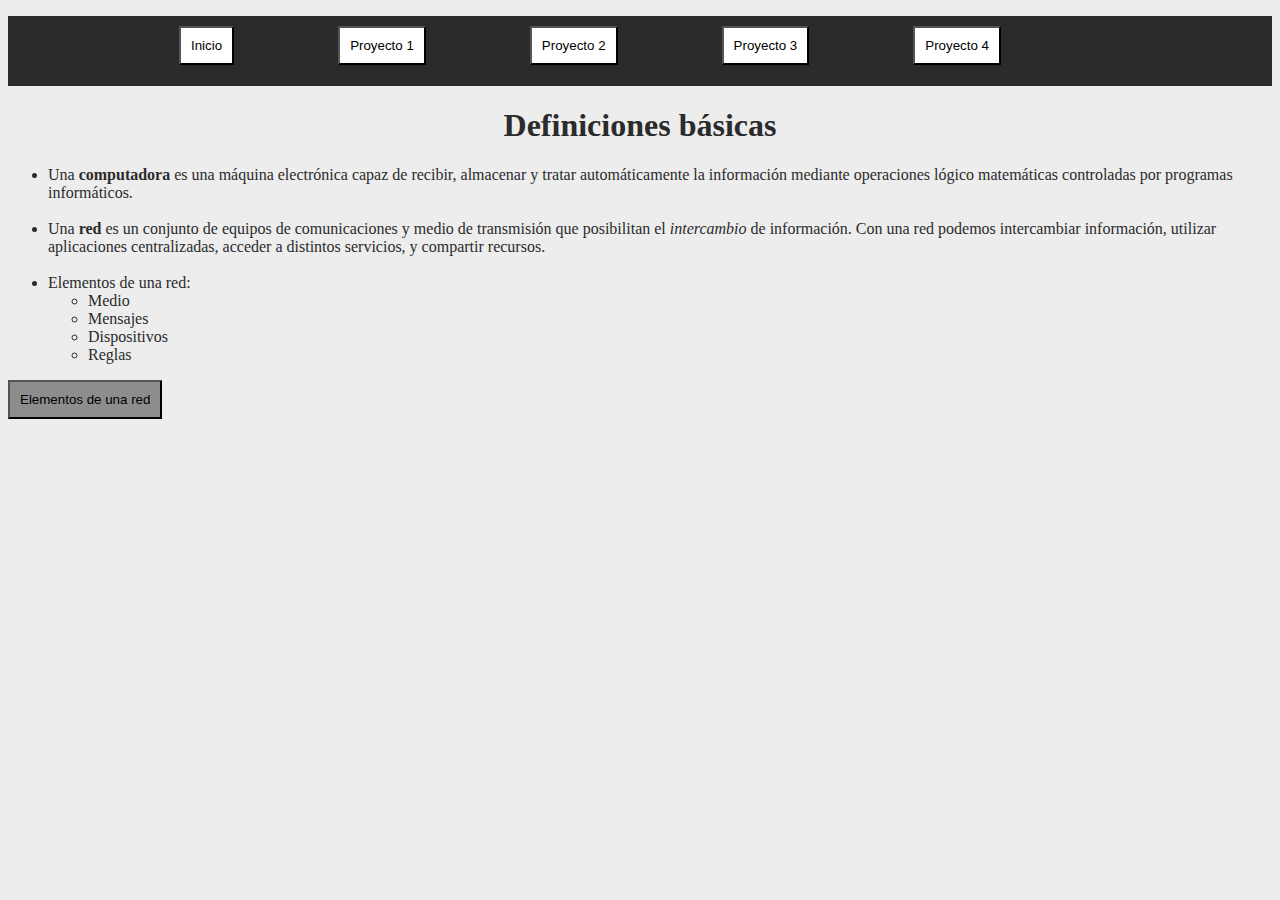
<file: index.html>
<!DOCTYPE html>
<html lang="en">
<head>
    <meta charset="UTF-8">
    <meta http-equiv="X-UA-Compatible" content="IE=edge">
    <meta name="viewport" content="width=device-width, initial-scale=1.0">
    <link rel="stylesheet" href="./Nueva carpeta/main.css">
    <title>Apunte de redes</title>
</head>
<body>
    <header class="barra de nav">
        <ul class="lista-barra-nav">
            <li class="lista1"><button class="boton-barra-nav"><a href="https://main--fabulous-belekoy-a9cc7a.netlify.app/">Inicio</a></li></button>
            <li class="lista2"><button class="boton-barra-nav"><a href="https://precious-profiterole-3c46f2.netlify.app">Proyecto 1</a></li></button>
            <li class="lista3"><button class="boton-barra-nav"><a href="https://keen-strudel-a6807b.netlify.app">Proyecto 2</a></li></button>
            <li class="lista4"><button class="boton-barra-nav"><a href="https://incomparable-tapioca-52ccf4.netlify.app">Proyecto 3</a></li></button>
            <li class="lista5"><button class="boton-barra-nav"><a href="https://voluble-gnome-242ddd.netlify.app">Proyecto 4</a></li></button>
        </ul>
    <h1>Definiciones básicas</h1>
<ul>
<li>Una <b>computadora</b> es una máquina electrónica capaz de recibir, almacenar y
    tratar automáticamente la información mediante operaciones lógico
    matemáticas controladas por programas informáticos.</li><br>
    <li>Una <b>red</b> es un conjunto de equipos de comunicaciones y medio de
        transmisión que posibilitan el <em>intercambio</em> de información. Con una red
        podemos intercambiar información, utilizar aplicaciones centralizadas,
        acceder a distintos servicios, y compartir recursos.</li><br>
    <li>Elementos de una red:
        <ul type="circle">
            <li>Medio</li>
            <li>Mensajes</li>
            <li>Dispositivos</li>
            <li>Reglas</li>
        </ul>
    </li>

</ul>
<button class="boton-pagina"><a href="./Nueva carpeta/main2.html">Elementos de una red</a></button>
</html>
</file>
<file: Nueva carpeta/main.css>
body{
background-color: #ededed;
color:#2b2b2b
}


h1{
    text-align: center;
    color:#2b2b2b ;
    }

.title{
        text-align: center;
        color: #2b2b2b;
        }
        
.parrafo1{
        text-align: center;
        color: black;
        
        }
.lista-barra-nav{
    text-decoration: none;
    text-align: center; 
    list-style-type: none;
    background-color: #2b2b2b;
    padding: 10px;
    height: 50px;
    width: auto;
    border: 2px;
    color: white;
        
        }
        .lista-barra-nav li{
        display: inline;
        margin-right: 100px;
        color: white;
        
        
        }
        .boton-barra-nav{
        background-color: #ffffff;
        padding: 10px;
        color: #ffffff;
        
        }
.boton-pagina{
background-color: #8d8d8d;
color: #2b2b2b;
padding: 10px;

}
a{
    text-decoration: none;
    color: black; /* Elegir color */
}
.footer{
    background-color: #ededed;
    color: #131313;
    padding: 5px 10px;
    font-family: cursive;
    
}
.logos-footer{
text-align: right;
padding-left: 60px;
text-decoration: none;
}
.li-footer{
    text-decoration: none;

}
.ul-footer{
list-style-type: none;


}

footer {
    background-color: #333;
    color: #fff;
    padding: 60px 30px 30px 30px;
    text-align: center;
}


footer a {
    color: #fff;
    text-decoration: none;
    margin: 0 10px;
}


footer a:hover {
    text-decoration: underline;
}

.imagenfooter{
width: 300px;
height: 200px;

}
</file>
